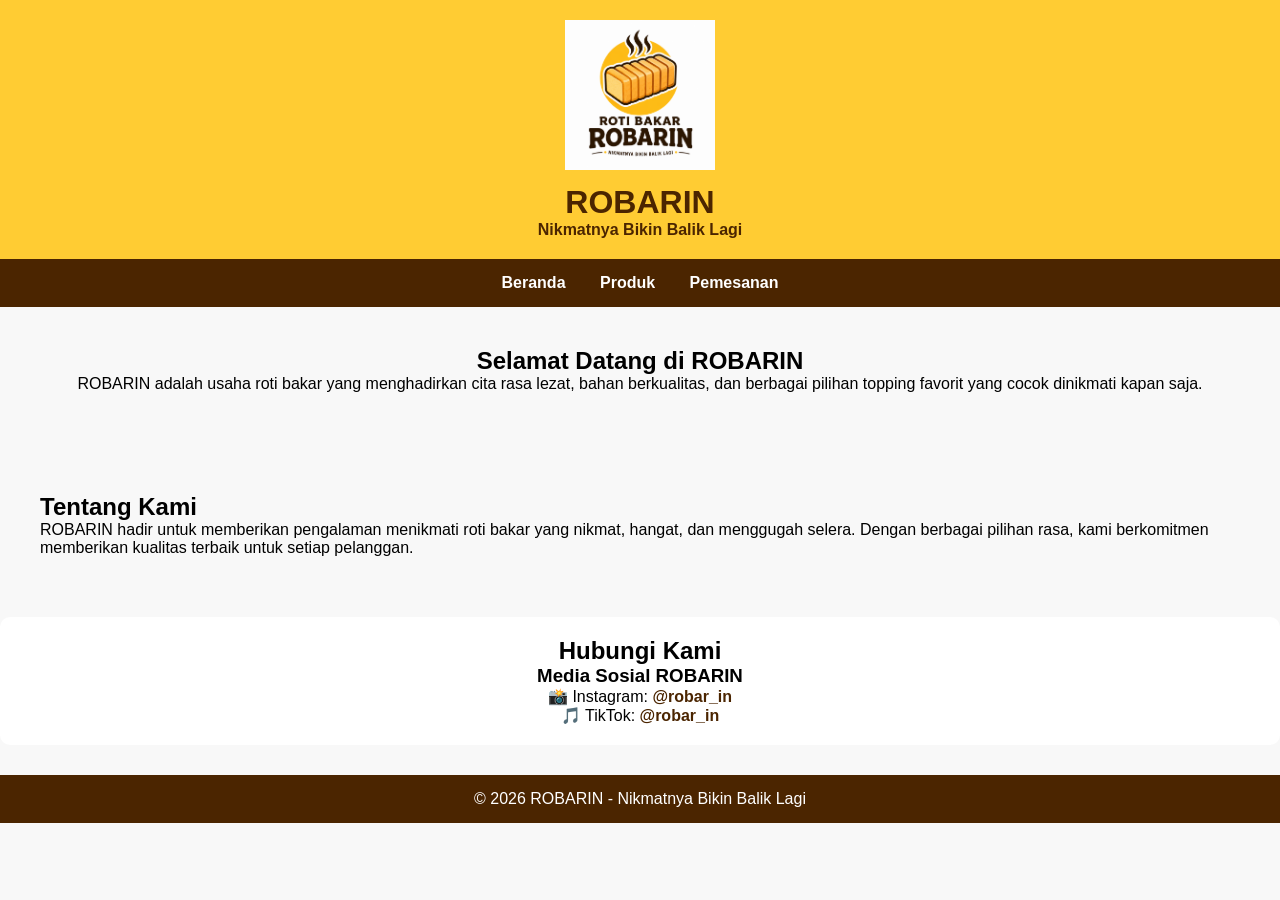
<file: index.html>
<!DOCTYPE html>
<html lang="id">
<head>
    <meta charset="UTF-8">
    <meta name="viewport" content="width=device-width, initial-scale=1.0">
    <title>ROBARIN - Beranda</title>
    <link rel="stylesheet" href="style.css">
</head>
<body>

<header>
    <img src="logo.png" alt="Logo ROBARIN" class="logo">
    <h1>ROBARIN</h1>
    <p class="slogan">Nikmatnya Bikin Balik Lagi</p>
</header>

<nav>
    <a href="index.html">Beranda</a>
    <a href="produk.html">Produk</a>
    <a href="pemesanan.html">Pemesanan</a>
</nav>

<section class="hero">
    <h2>Selamat Datang di ROBARIN</h2>
    <p>
        ROBARIN adalah usaha roti bakar yang menghadirkan cita rasa lezat,
        bahan berkualitas, dan berbagai pilihan topping favorit yang cocok
        dinikmati kapan saja.
    </p>
</section>

<section class="profil">
    <h2>Tentang Kami</h2>
    <p>
        ROBARIN hadir untuk memberikan pengalaman menikmati roti bakar yang
        nikmat, hangat, dan menggugah selera. Dengan berbagai pilihan rasa,
        kami berkomitmen memberikan kualitas terbaik untuk setiap pelanggan.
    </p>
</section>
<section class="sosmed">
    <h2>Hubungi Kami</h2>

    <h3>Media Sosial ROBARIN</h3>

    <p>
        📸 Instagram:
        <a href="https://instagram.com/robar_in" target="_blank">
            @robar_in
        </a>
    </p>

    <p>
        🎵 TikTok:
        <a href="https://tiktok.com/@robar_in" target="_blank">
            @robar_in
        </a>
    </p>
</section>
<footer>
    <p>© 2026 ROBARIN - Nikmatnya Bikin Balik Lagi</p>
</footer>

</body>
</html>
</file>
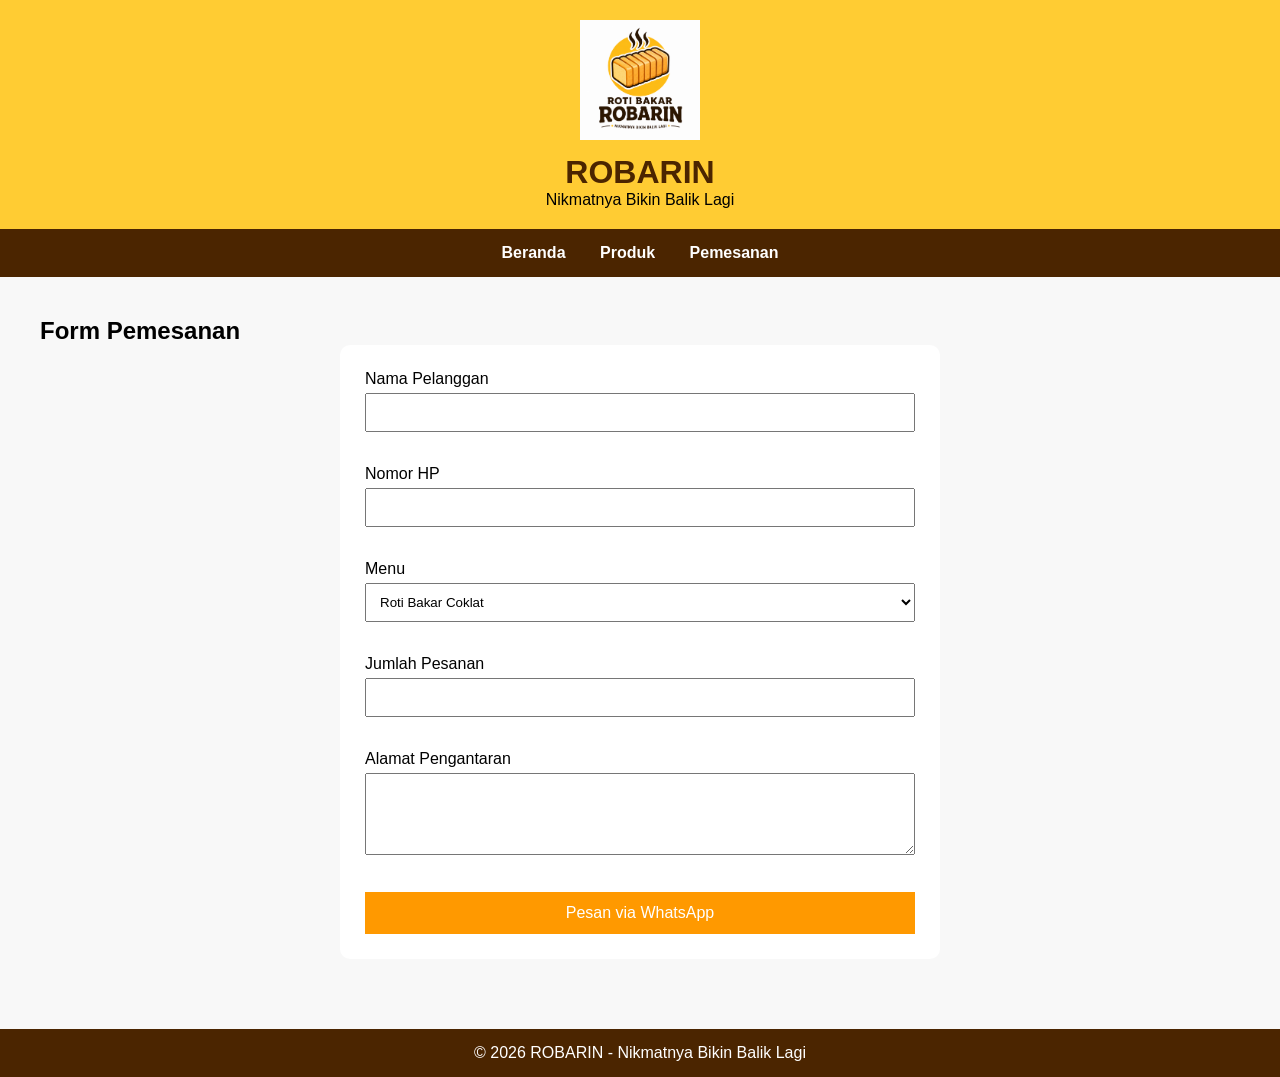
<file: pemesanan.html>
<!DOCTYPE html>
<html lang="id">
<head>
    <meta charset="UTF-8">
    <meta name="viewport" content="width=device-width, initial-scale=1.0">
    <title>Pemesanan - ROBARIN</title>
    <link rel="stylesheet" href="style.css">
</head>
<body>

<header>
    <img src="logo.png" alt="Logo ROBARIN" width="120">
    <h1>ROBARIN</h1>
    <p>Nikmatnya Bikin Balik Lagi</p>
</header>

<nav>
    <a href="index.html">Beranda</a>
    <a href="produk.html">Produk</a>
    <a href="pemesanan.html">Pemesanan</a>
</nav>

<section>
    <h2>Form Pemesanan</h2>

    <form onsubmit="kirimWhatsApp(); return false;">

        <label>Nama Pelanggan</label><br>
        <input type="text" id="nama" required><br><br>

        <label>Nomor HP</label><br>
        <input type="text" id="hp" required><br><br>

        <label>Menu</label><br>
        <select id="menu" required>
            <option value="Roti Bakar Coklat">Roti Bakar Coklat</option>
            <option value="Roti Bakar Keju">Roti Bakar Keju</option>
            <option value="Roti Bakar Coklat Keju">Roti Bakar Coklat Keju</option>
            <option value="Roti Bakar Strawberry">Roti Bakar Strawberry</option>
        </select><br><br>

        <label>Jumlah Pesanan</label><br>
        <input type="number" id="jumlah" min="1" required><br><br>

        <label>Alamat Pengantaran</label><br>
        <textarea id="alamat" rows="4" required></textarea><br><br>

        <button type="submit">Pesan via WhatsApp</button>

    </form>
</section>

<footer>
    <p>&copy; 2026 ROBARIN - Nikmatnya Bikin Balik Lagi</p>
</footer>

<script>
function kirimWhatsApp() {

    let nama = document.getElementById("nama").value;
    let hp = document.getElementById("hp").value;
    let menu = document.getElementById("menu").value;
    let jumlah = document.getElementById("jumlah").value;
    let alamat = document.getElementById("alamat").value;

    let pesan =
`Halo ROBARIN, saya ingin memesan:

Nama: ${nama}
No HP: ${hp}
Menu: ${menu}
Jumlah: ${jumlah}
Alamat: ${alamat}`;

    let url = "https://wa.me/6287810132864?text=" + encodeURIComponent(pesan);

    window.open(url, "_blank");
}
</script>

</body>
</html>
</file>
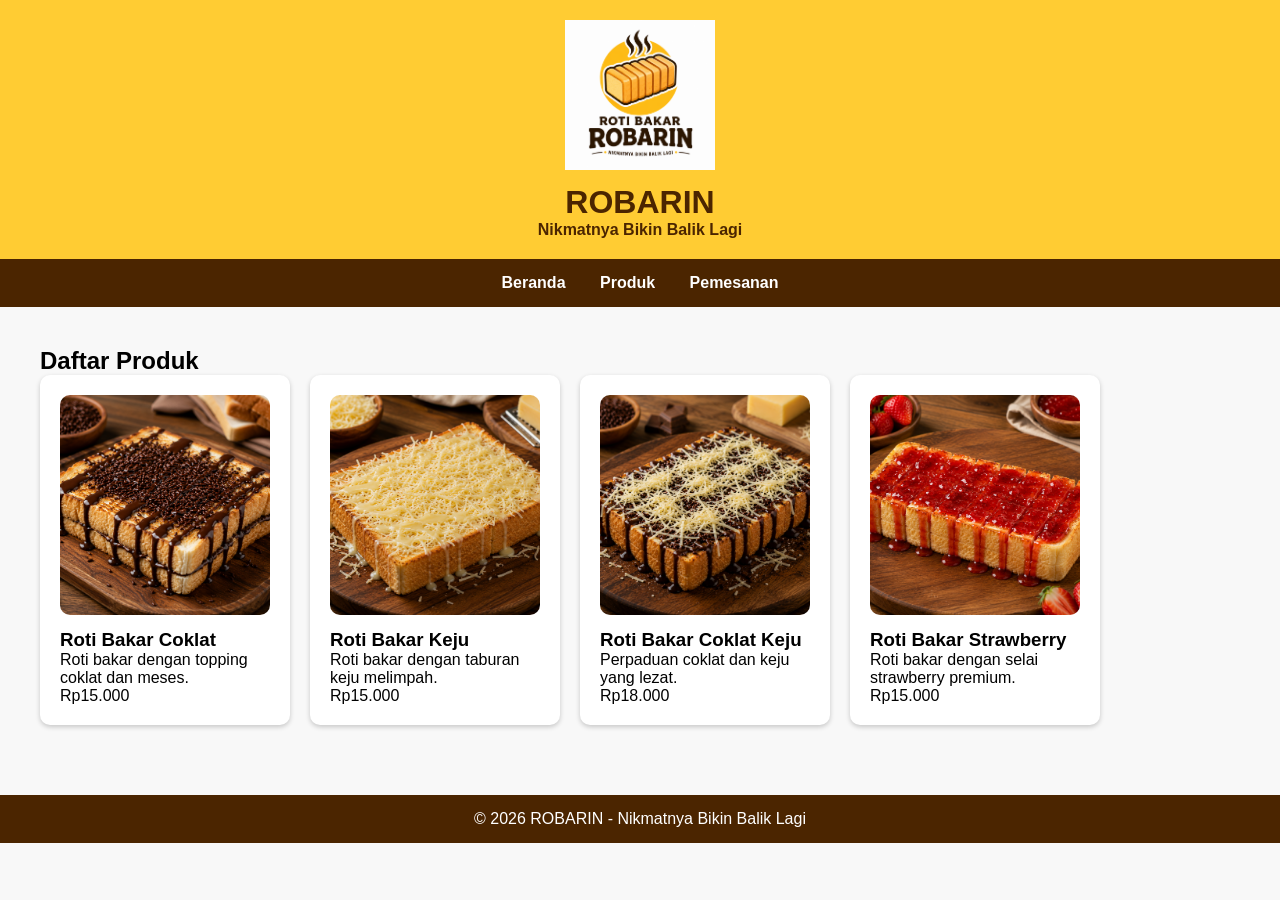
<file: produk.html>
<!DOCTYPE html>
<html lang="id">
<head>
    <meta charset="UTF-8">
    <meta name="viewport" content="width=device-width, initial-scale=1.0">
    <title>ROBARIN - Produk</title>
    <link rel="stylesheet" href="style.css">
</head>
<body>

<header>
    <img src="logo.png" alt="Logo ROBARIN" class="logo">
    <h1>ROBARIN</h1>
    <p class="slogan">Nikmatnya Bikin Balik Lagi</p>
</header>

<nav>
    <a href="index.html">Beranda</a>
    <a href="produk.html">Produk</a>
    <a href="pemesanan.html">Pemesanan</a>
</nav>

<section>
    <h2>Daftar Produk</h2>

    <div class="produk-container">

        <div class="produk">
            <img src="coklat.png" alt="Roti Bakar Coklat">
            <h3>Roti Bakar Coklat</h3>
            <p>Roti bakar dengan topping coklat dan meses.</p>
            <p>Rp15.000</p>
        </div>
        
        <div class="produk">
            <img src="keju.png" alt="Roti Bakar Keju">
            <h3>Roti Bakar Keju</h3>
            <p>Roti bakar dengan taburan keju melimpah.</p>
            <p>Rp15.000</p>
        </div>
        
        <div class="produk">
            <img src="coklat-keju.png" alt="Roti Bakar Coklat Keju">
            <h3>Roti Bakar Coklat Keju</h3>
            <p>Perpaduan coklat dan keju yang lezat.</p>
            <p>Rp18.000</p>
        </div>
        
        <div class="produk">
            <img src="strawberry.png" alt="Roti Bakar Strawberry">
            <h3>Roti Bakar Strawberry</h3>
            <p>Roti bakar dengan selai strawberry premium.</p>
            <p>Rp15.000</p>
        </div>

    </div>
</section>

<footer>
    <p>© 2026 ROBARIN - Nikmatnya Bikin Balik Lagi</p>
</footer>

</body>
</html>
</file>
<file: style.css>
*{
    margin:0;
    padding:0;
    box-sizing:border-box;
    font-family:Arial, sans-serif;
}

body{
    background:#f8f8f8;
}

header{
    background:#ffcc33;
    text-align:center;
    padding:20px;
}

.logo{
    width:150px;
}

header h1{
    color:#4b2500;
    margin-top:10px;
}

.slogan{
    color:#4b2500;
    font-weight:bold;
}

nav{
    background:#4b2500;
    text-align:center;
    padding:15px;
}

nav a{
    color:white;
    text-decoration:none;
    margin:0 15px;
    font-weight:bold;
}

nav a:hover{
    color:#ffcc33;
}

section{
    padding:40px;
}

.hero{
    text-align:center;
}

.profil{
    margin-top:20px;
}

.produk-container{
    display:flex;
    flex-wrap:wrap;
    gap:20px;
}

.produk{
    background:white;
    padding:20px;
    width:250px;
    border-radius:10px;
    box-shadow:0 2px 5px rgba(0,0,0,0.2);
}

.produk h4{
    color:#ff9900;
    margin-top:10px;
}

form{
    max-width:600px;
    margin:auto;
    background:white;
    padding:25px;
    border-radius:10px;
}

input,
select,
textarea{
    width:100%;
    padding:10px;
    margin-top:5px;
    margin-bottom:15px;
}

button{
    background:#ff9900;
    color:white;
    border:none;
    padding:12px;
    width:100%;
    cursor:pointer;
    font-size:16px;
}

button:hover{
    background:#e68a00;
}

footer{
    background:#4b2500;
    color:white;
    text-align:center;
    padding:15px;
    margin-top:30px;
}
.sosmed{
    background:white;
    padding:20px;
    margin-top:20px;
    border-radius:10px;
    text-align:center;
}

.sosmed a{
    color:#4b2500;
    text-decoration:none;
    font-weight:bold;
}

.sosmed a:hover{
    color:#ff9900;
}
.produk img{
    width: 100%;
    height: 220px;
    object-fit: cover;
    border-radius: 10px;
    margin-bottom: 10px;
}
</file>
